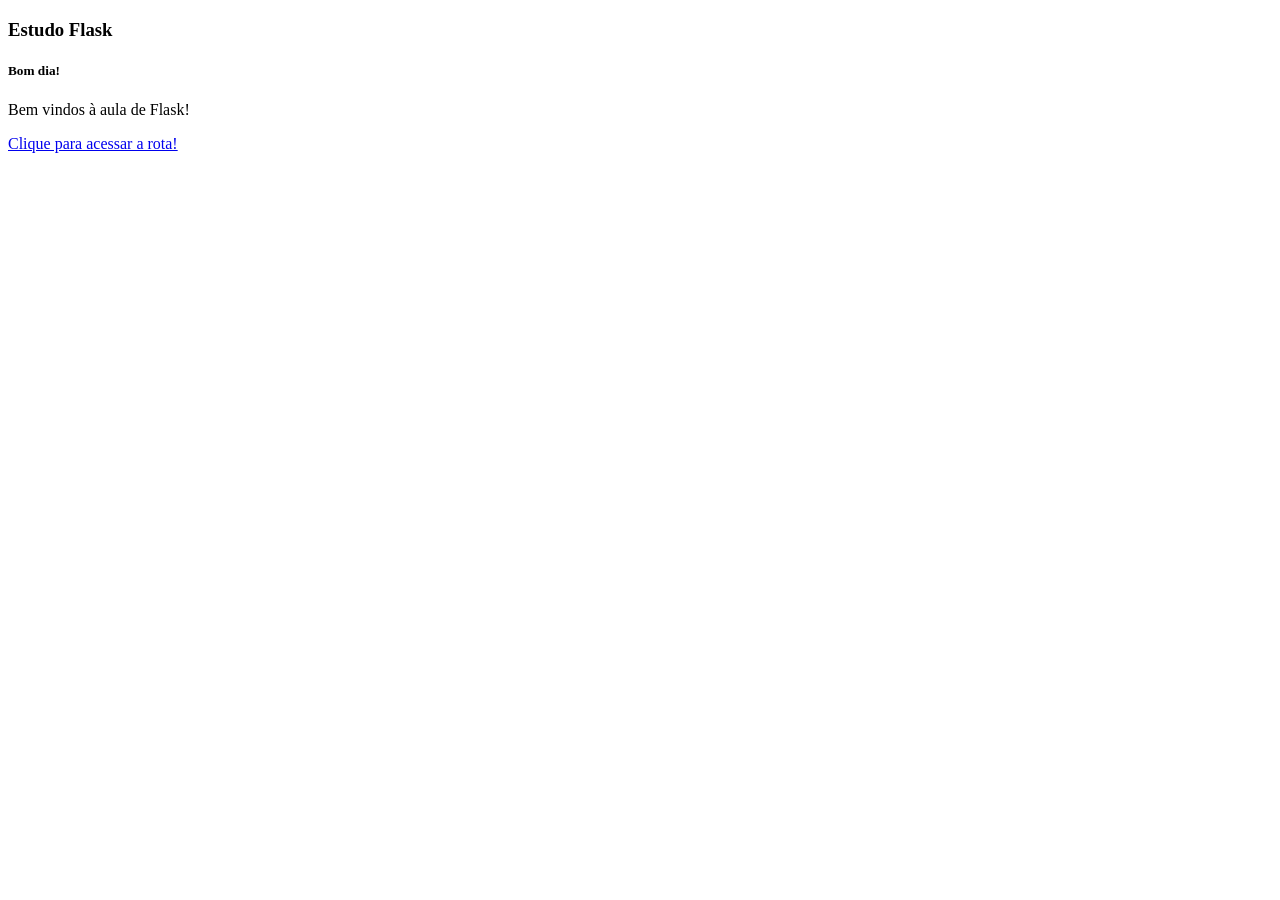
<file: Estudo-Flask/app/templates/index.html>
<!DOCTYPE html>
<html lang="pt-br">
    <head>
        <meta charset="UTF-8">
        <meta name="viewport" content="width=device-width, initial-scale=1.0">
        <title>Estudo Flask</title>
    </head>
    <body>
        <div>
            <h3>Estudo Flask</h3>
            <h5>Bom dia!</h5>
        </div>

        <div>
            <p>Bem vindos à aula de Flask!</p>
            <a href="{{url_for('secondpage')}}">Clique para acessar a rota!</a>
        </div>

    </body>
</html>
</file>
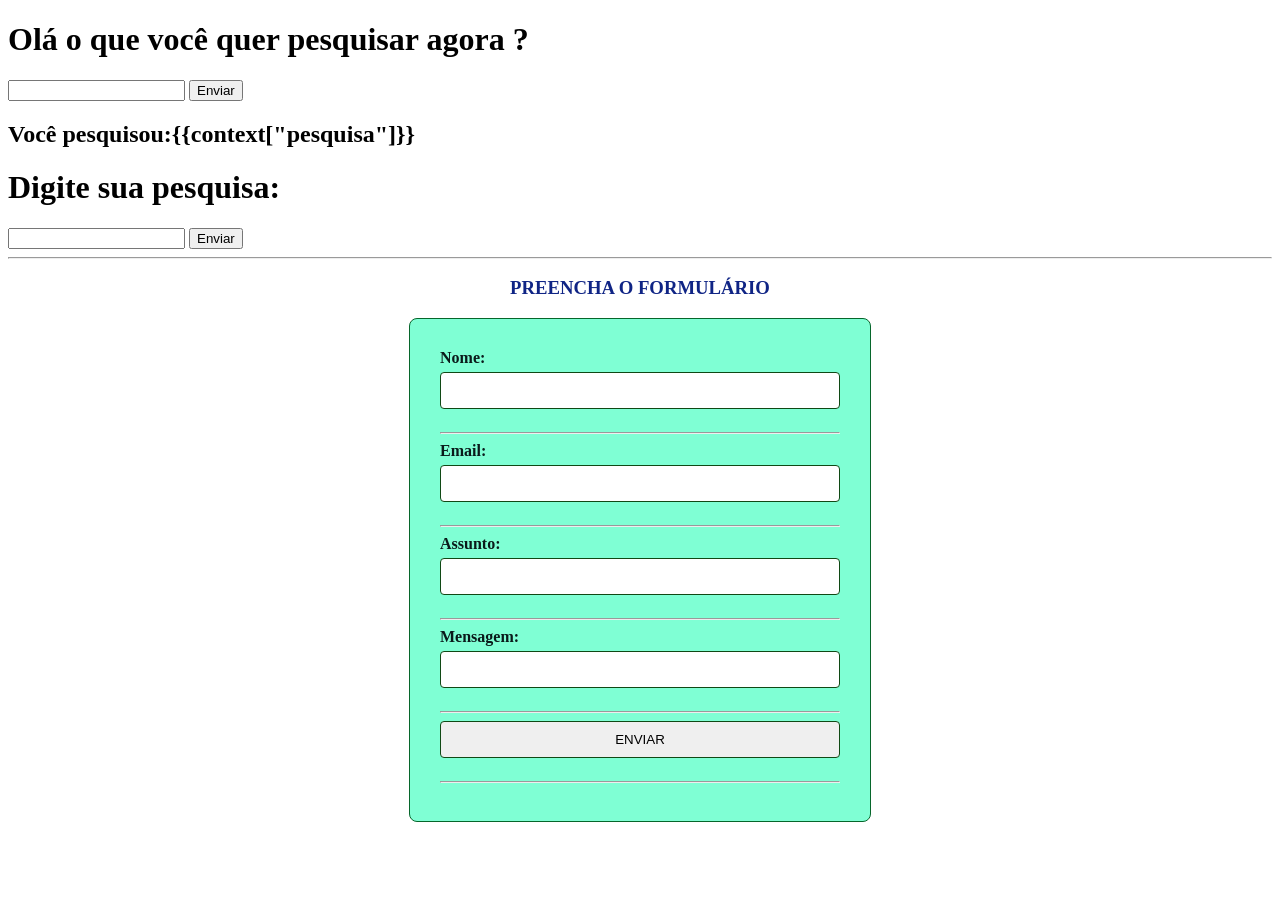
<file: Estudo-Flask/app/templates/contato.html>
<!DOCTYPE html>
<html lang="en">
<head>
    <meta charset="UTF-8">
    <meta name="viewport" content="width=device-width, initial-scale=1.0">
    <title>Document</title>
    <link rel="stylesheet"href="../static/css/estilos.css">
</head>
<body>
    <form action="" method="get">
        <h1>Olá o que você quer pesquisar agora ?</h1>
        <input type="text" name="pesquisa" >
        <button type="submit">Enviar</button>
    </form>
    <h2> Você pesquisou:{{context["pesquisa"]}} </h2>
    <form action="" method="post">
        <h1>Digite sua pesquisa:</h1>
        <input type="text">
        <button type="submit">Enviar</button>
        

    </form>
    <hr>
    <h3>PREENCHA O FORMULÁRIO</h3>



    <form class="formulario" action="" method="post">
         <label>Nome:</label>
         <input type="text"name="nome"><hr>
         <label>Email:</label>
         <input type="email" email="email"><hr>
         <label>Assunto:</label>
         <input type="text" assunto="assunto"><hr>
         <label>Mensagem:</label>
         <input type="text" mensagem="mensagem"><hr> <button type="submit">ENVIAR</button><hr>
    </form>
    


</body>
</html>
</file>
<file: Estudo-Flask/app/static/css/estilos.css>
h3 {
    color: rgb(15, 36, 133);
    font-size: 90 px;
    text-align: center;
    justify-content: center;
    

}
.formulario{
    border:#07662b 1px solid; 
    background-color:aquamarine;
    padding: 30px;
    border-radius: 8px;
    box-shadow: 0px 8px 16px rgba(rgb(214, 100, 100), rgb(128, 214, 128), rgb(77, 77, 221));
    width: 100%;
    max-width: 400px;
    margin: auto;
}
.formulario label{
    font-weight: bold;
    color: rgb(10, 26, 26);
    display: block;
    margin-bottom: 5px;
}
.formulario input,
.formulario textarea,
.formulario button{
    width: 100%;
    padding: 10px;
    margin-bottom: 15px;
    border: 1px solid #104915;
    border-radius: 4px;
    box-sizing: border-box;

}
.formulario button:hover{background-color: #07662b;
    

}
</file>
